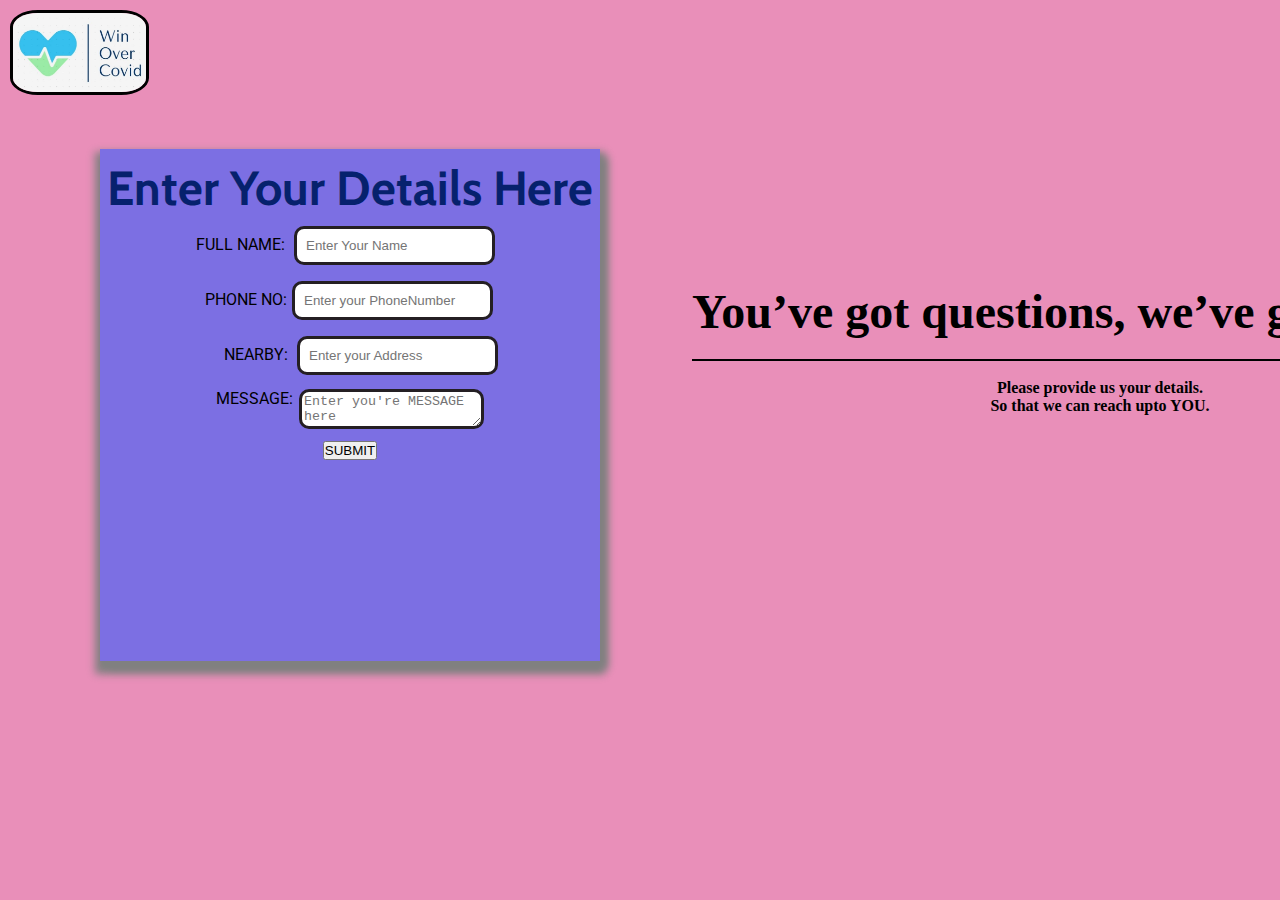
<file: beds.html>
<!DOCTYPE html>
<html lang="en">

<head>
    <meta charset="UTF-8">
    <meta http-equiv="X-UA-Compatible" content="IE=edge">
    <meta name="viewport" content="width=device-width, initial-scale=1.0">
    <link rel="preconnect" href="https://fonts.gstatic.com">
    <link href="https://fonts.googleapis.com/css2?family=Poppins&family=Roboto&display=swap" rel="stylesheet">
    <link rel="stylesheet" href="beds.css">
    <link href="https://cdn.jsdelivr.net/npm/bootstrap@5.0.0-beta3/dist/css/bootstrap.min.css" rel="stylesheet"
        integrity="sha384-eOJMYsd53ii+scO/bJGFsiCZc+5NDVN2yr8+0RDqr0Ql0h+rP48ckxlpbzKgwra6" crossorigin="anonymous">
    <link rel="preconnect" href="https://fonts.gstatic.com">
    <link href="https://fonts.googleapis.com/css2?family=Cabin:wght@700&display=swap" rel="stylesheet">

    <title>Food | Service | Info</title>
</head>

<body id="baap">
    <div id="logo">
        <a href="index.html"><img src="vrshney.jpeg" alt=""></a>
    </div>

    <section id="main_contact">
        <div class="left_part">
            <h1 class="form">Enter Your Details Here</h1>
            <form action="" class="form">
                <div>
                    <p>FULL NAME: <input placeholder="Enter Your Name" type="text"></p>
                </div>
                <!-- <br>   -->
                <div id="phone">
                    <p>
                        PHONE NO:<input placeholder="Enter your PhoneNumber" type="tel">
                    </p>
                </div>

                <div id="email">
                    <p>
                        NEARBY: <input type="address" placeholder="Enter your Address">
                    </p>
                </div>
             
                <div id="message">
                    <p>
                        MESSAGE:
                    </p>
                    <p>
                        &ThickSpace;<textarea placeholder="Enter you're MESSAGE here"></textarea>
                    </p>
                </div>
                <a href="beds.html"><button type="button" class="button btn btn-primary" onclick="alert(`You're FORM has been SUBMITTED.`)">SUBMIT</button></a>
            </form>
        </div>
        <div class="right_part">
            <h1 >You’ve got questions, we’ve got answers</h1>
        
            <!-- <p>While we’re good with smoke signals, there are simpler ways for us to get in touch.</p> -->
           <br> <h4>Please provide us your details.</h4>
             <h4>So that we can reach upto YOU.</h4>
        </div>
    </section>

    <script src="main.js"></script>
</body>

</html>
</file>
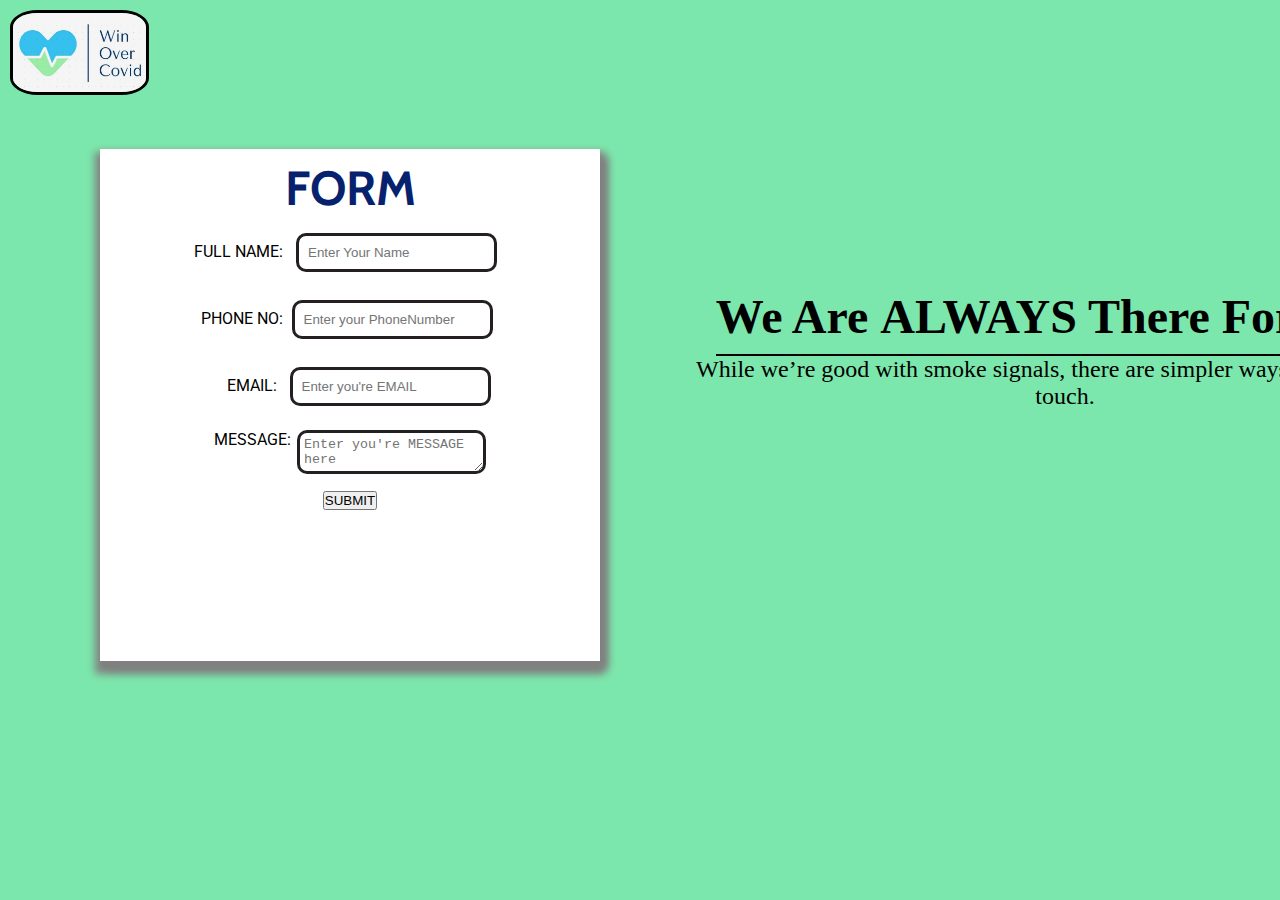
<file: ContactUs.html>
<!DOCTYPE html>
<html lang="en">

<head>
    <meta charset="UTF-8">
    <meta http-equiv="X-UA-Compatible" content="IE=edge">
    <meta name="viewport" content="width=device-width, initial-scale=1.0">
    <link rel="preconnect" href="https://fonts.gstatic.com">
    <link href="https://fonts.googleapis.com/css2?family=Poppins&family=Roboto&display=swap" rel="stylesheet">
    <link rel="stylesheet" href="ContactUs.css">
    <link href="https://cdn.jsdelivr.net/npm/bootstrap@5.0.0-beta3/dist/css/bootstrap.min.css" rel="stylesheet"
        integrity="sha384-eOJMYsd53ii+scO/bJGFsiCZc+5NDVN2yr8+0RDqr0Ql0h+rP48ckxlpbzKgwra6" crossorigin="anonymous">
    <link rel="preconnect" href="https://fonts.gstatic.com">
    <link href="https://fonts.googleapis.com/css2?family=Cabin:wght@700&display=swap" rel="stylesheet">

    <title>Contact-Us</title>
</head>

<body id="baap">
    <div id="logo">
        <a href="index.html"><img src="vrshney.jpeg" alt=""></a>
    </div>

    <section id="main_contact">
        <div class="left_part">
            <h1 class="form">FORM</h1>
            <form action="" class="form">
                <div>
                    <p>FULL NAME: <input placeholder="Enter Your Name" type="text"></p>
                </div>
                <!-- <br>   -->
                <div id="phone">
                    <p>
                        PHONE NO:<input placeholder="Enter your PhoneNumber" type="tel">
                    </p>
                </div>

                <div id="email">
                    <p>
                        EMAIL: <input type="email" placeholder="Enter you're EMAIL">
                    </p>
                </div>
                <div id="message">
                    <p>
                        MESSAGE:
                    </p>
                    <p>
                        &ThickSpace;<textarea placeholder="Enter you're MESSAGE here"></textarea>
                    </p>
                </div>
                <a href="ContactUs.html"><button type="button" class="button btn btn-primary" onclick="alert(`You're FORM has been SUBMITTED.`)">SUBMIT</button></a>
            </form>
        </div>
        <div class="right_part">
            <h1>We Are <b>ALWAYS</b> There For <b>YOU</b></h1>
            <p>While we’re good with smoke signals, there are simpler ways for us to get in touch.</p>
        </div>
    </section>

    <script src="main.js"></script>
</body>

</html>
</file>
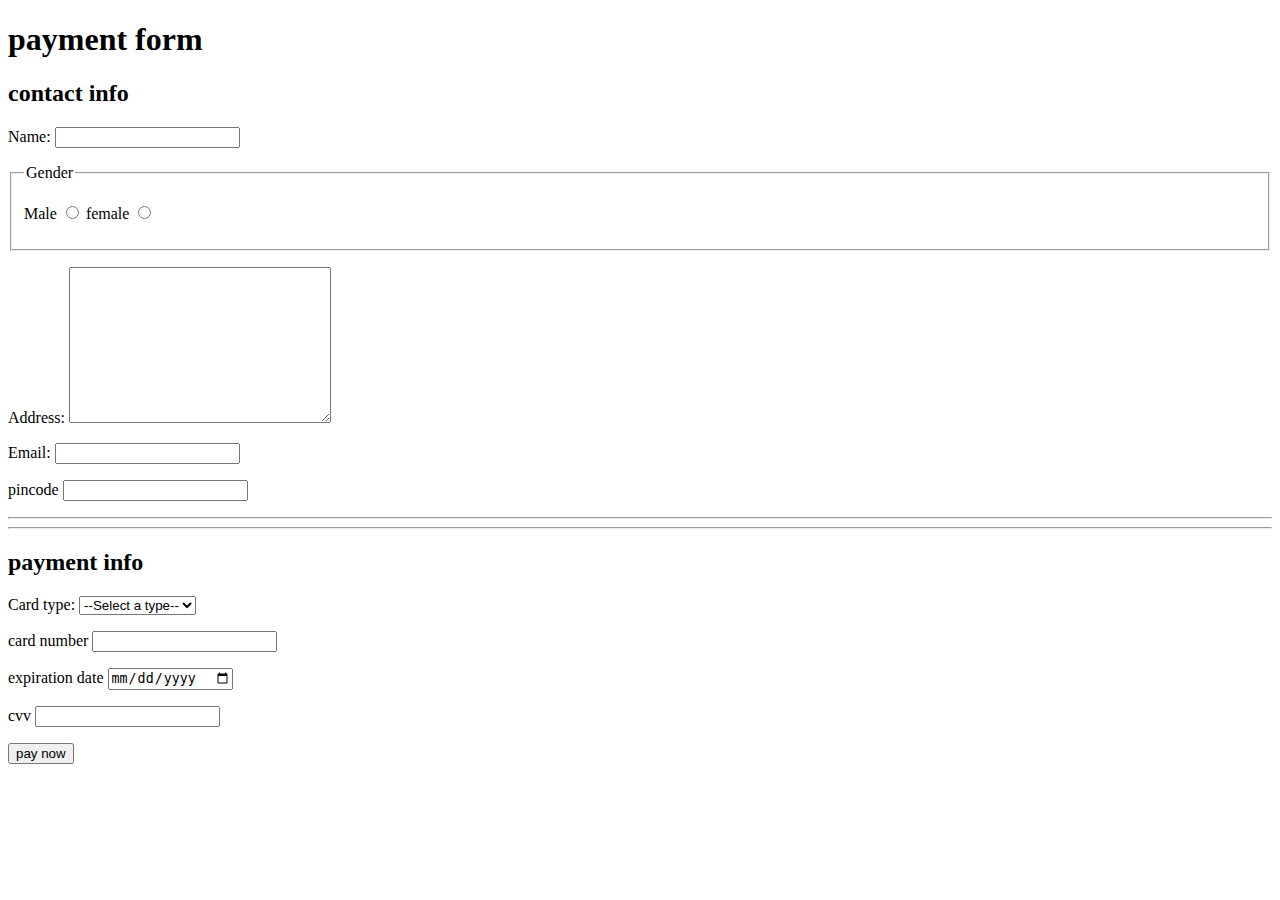
<file: form.html>
<!DOCTYPE html>
<html lang="en">
<head>
    <meta charset="UTF-8">
    <meta http-equiv="X-UA-Compatible" content="IE=edge">
    <meta name="viewport" content="width=device-width, initial-scale=1.0">
    <title>form</title>
</head>
<body>
    <form action="">
        <h1>payment form</h1>
        <h2>contact info</h2>
        <p>Name: <input type="text" name="name" required></p>
        <fieldset>
            <legend>Gender</legend>
        <p>
            Male <input type="radio" name="gender" id="">
            female <input type="radio" name="gender" id="">
        </p>
    </fieldset>
    <p>Address: <textarea name="address" id="" cols="30" rows="10"></textarea></p>
    <p>Email: <input type="email" name="email" id=""></p>
    <p>pincode <input type="number" name="number" id=""></p>
    <hr><hr>
    <h2>payment info</h2>
    <p>Card type:
        <select name="cardtype" id="">
        <option value="">--Select a type--</option>
        <option value="visa">visa</option>
        <option value="rupay">rupay</option>
    </select>
    </p>
    <p>card number
        <input type="number" name="cardnum" id="">
    </p>
    <p>expiration date
        <input type="date" name="expate" id="">
    </p>
    <p>cvv
        <input type="password" name="cvv">
    </p>
    <input type="submit" value="pay now">
    </form>
</body>
</html>
</file>
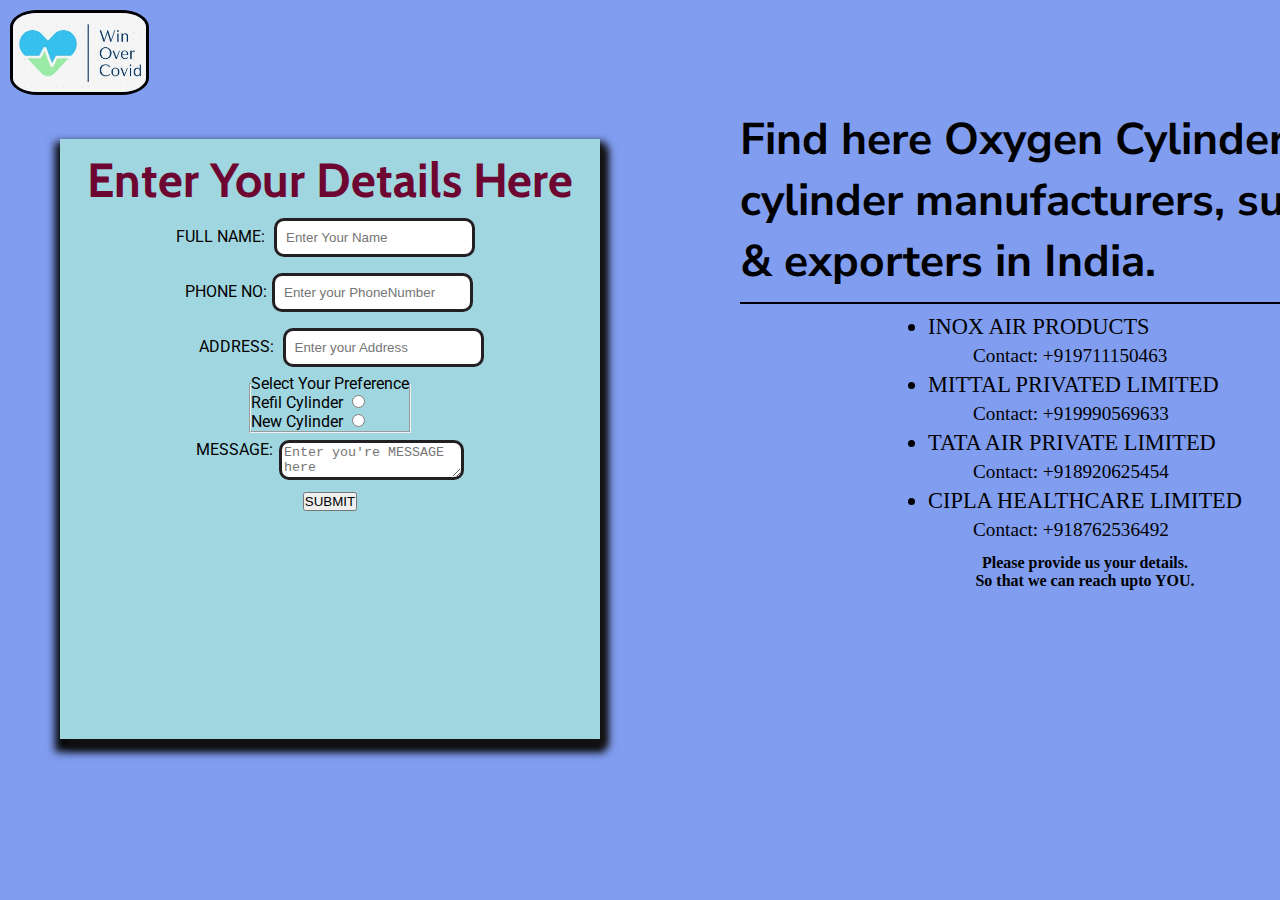
<file: Oxygen.html>
<!DOCTYPE html>
<html lang="en">

<head>
    <meta charset="UTF-8">
    <meta http-equiv="X-UA-Compatible" content="IE=edge">
    <meta name="viewport" content="width=device-width, initial-scale=1.0">
    <link rel="preconnect" href="https://fonts.gstatic.com">
    <link href="https://fonts.googleapis.com/css2?family=Poppins&family=Roboto&display=swap" rel="stylesheet">
    <link rel="stylesheet" href="oxygen.css">
    <link href="https://cdn.jsdelivr.net/npm/bootstrap@5.0.0-beta3/dist/css/bootstrap.min.css" rel="stylesheet"
        integrity="sha384-eOJMYsd53ii+scO/bJGFsiCZc+5NDVN2yr8+0RDqr0Ql0h+rP48ckxlpbzKgwra6" crossorigin="anonymous">
    <link rel="preconnect" href="https://fonts.gstatic.com">
    <link href="https://fonts.googleapis.com/css2?family=Cabin:wght@700&display=swap" rel="stylesheet">
    <link rel="preconnect" href="https://fonts.gstatic.com">
    <link href="https://fonts.googleapis.com/css2?family=Nunito+Sans&display=swap" rel="stylesheet">


    <title>OXYGEN</title>
</head>

<body id="baap">
    <div id="logo">
        <a href="index.html"><img src="vrshney.jpeg" alt=""></a>
    </div>

    <section id="main_contact">
        <div class="left_part">
            <h1 class="form">Enter Your Details Here</h1>
            <form action="" class="form">
                <div>
                    <p>FULL NAME: <input placeholder="Enter Your Name" type="text"></p>
                </div>

                <div id="phone">
                    <p>
                        PHONE NO:<input placeholder="Enter your PhoneNumber" type="tel">
                    </p>
                </div>

                <div id="email">
                    <p>
                        ADDRESS: <input type="address" placeholder="Enter your Address">
                    </p>
                </div>
                <form action="">

                    <fieldset>
                        <legend>Select Your Preference</legend>
                        <p>
                            Refil Cylinder <input type="radio" name="gender" id=""><br>
                            New Cylinder <input type="radio" name="gender" id="">
                        </p>
                    </fieldset>
                    <div id="message">
                        <p>
                            MESSAGE:
                        </p>
                        <p>
                            &ThickSpace;<textarea placeholder="Enter you're MESSAGE here"></textarea>
                        </p>
                    </div>
                    <a href="Oxygen.html"><button type="button" class="button btn btn-primary"
                            onclick="alert(`You're FORM has been SUBMITTED.`)">SUBMIT</button></a>
                </form>
        </div>
        <div class="right_part">
            <h1>Find here Oxygen Cylinder, O2 cylinder manufacturers, suppliers & exporters in India.</h1>
            <ul>
                <li>INOX AIR PRODUCTS</li>
                <li> Contact: +919711150463</li>
                <li>MITTAL PRIVATED LIMITED</li>
                <li>Contact: +919990569633</li>
                <li>TATA AIR PRIVATE LIMITED</li>
                <li>Contact: +918920625454</li>
                <li>CIPLA HEALTHCARE LIMITED</li>
                <li>Contact: +918762536492</li>
            </ul>
            <br>
            <h4>Please provide us your details.</h4>
             <h4>So that we can reach upto YOU.</h4>
        </div>
    </section>

    <script src="main.js"></script>
</body>

</html>
</file>
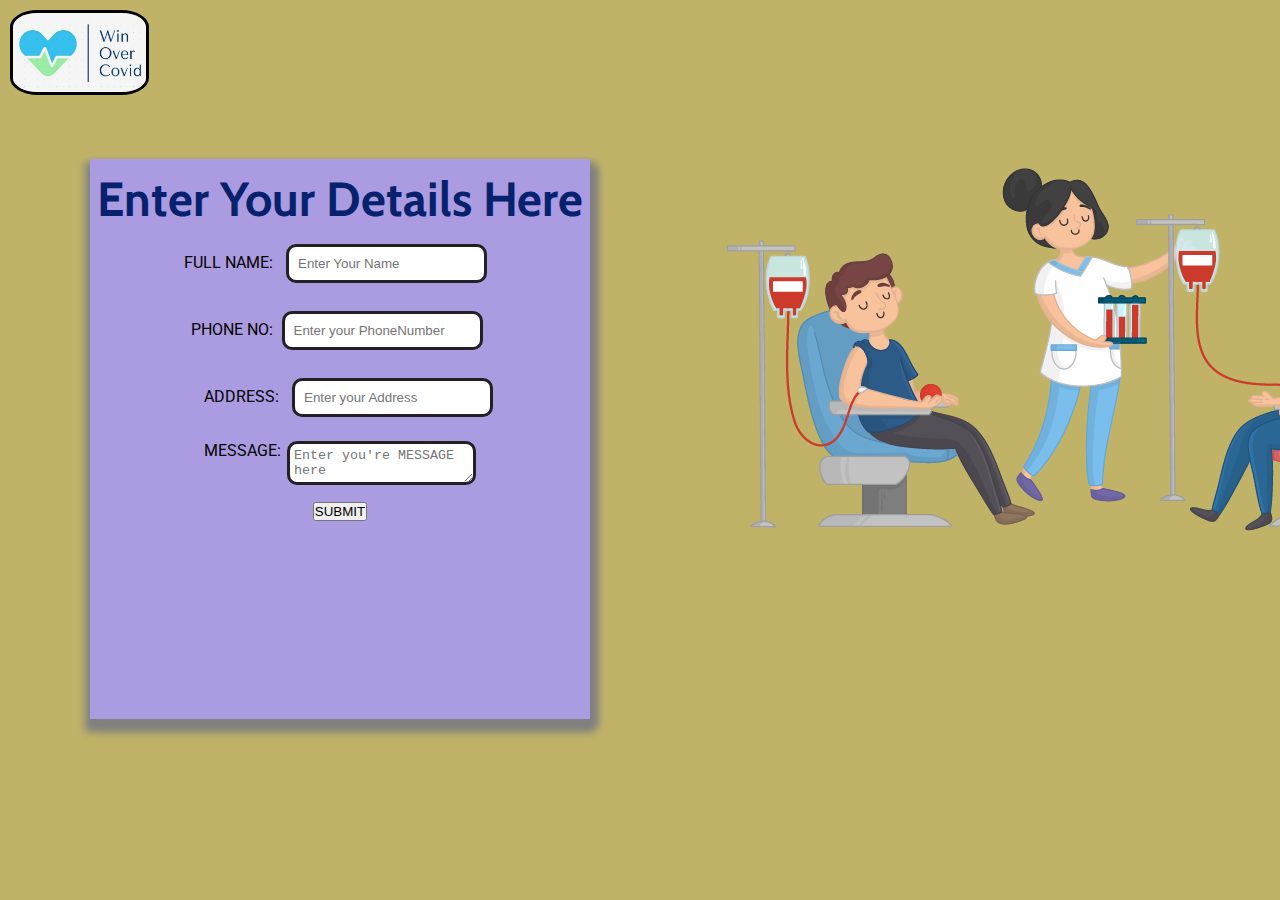
<file: plasma.html>
<!DOCTYPE html>
<html lang="en">

<head>
    <meta charset="UTF-8">
    <meta http-equiv="X-UA-Compatible" content="IE=edge">
    <meta name="viewport" content="width=device-width, initial-scale=1.0">
    <link rel="preconnect" href="https://fonts.gstatic.com">
    <link href="https://fonts.googleapis.com/css2?family=Poppins&family=Roboto&display=swap" rel="stylesheet">
    <link rel="stylesheet" href="plasma.css">
    <link href="https://cdn.jsdelivr.net/npm/bootstrap@5.0.0-beta3/dist/css/bootstrap.min.css" rel="stylesheet"
        integrity="sha384-eOJMYsd53ii+scO/bJGFsiCZc+5NDVN2yr8+0RDqr0Ql0h+rP48ckxlpbzKgwra6" crossorigin="anonymous">
    <link rel="preconnect" href="https://fonts.gstatic.com">
    <link href="https://fonts.googleapis.com/css2?family=Cabin:wght@700&display=swap" rel="stylesheet">

    <title>Food | Service | Info</title>
</head>

<body id="baap">
    <div id="logo">
        <a href="index.html"><img src="vrshney.jpeg" alt=""></a>
    </div>

    <section id="main_contact">
        <div class="left_part">
            <h1 class="form">Enter Your Details Here</h1>
            <form action="" class="form">
                <div>
                    <p>FULL NAME: <input placeholder="Enter Your Name" type="text"></p>
                </div>
                <!-- <br>   -->
                <div id="phone">
                    <p>
                        PHONE NO:<input placeholder="Enter your PhoneNumber" type="tel">
                    </p>
                </div>

                <div id="email">
                    <p>
                        ADDRESS: <input type="address" placeholder="Enter your Address">
                    </p>
                </div>
                <div id="message">
                    <p>
                        MESSAGE:
                    </p>
                    <p>
                        &ThickSpace;<textarea placeholder="Enter you're MESSAGE here"></textarea>
                    </p>
                </div>
                <a href="plasma.html"><button type="button" class="button btn btn-primary" onclick="alert(`You're FORM has been SUBMITTED.`)">SUBMIT</button></a>
            </form>
        </div>
        <div class="right_part">
            <!-- <h1>We Are <b>ALWAYS</b> There For <b>YOU</b></h1>
            <p>While we’re good with smoke signals, there are simpler ways for us to get in touch.</p> -->
            <img src="plasma.jpg" alt="">
        </div>
    </section>

    <script src="main.js"></script>
</body>

</html>
</file>
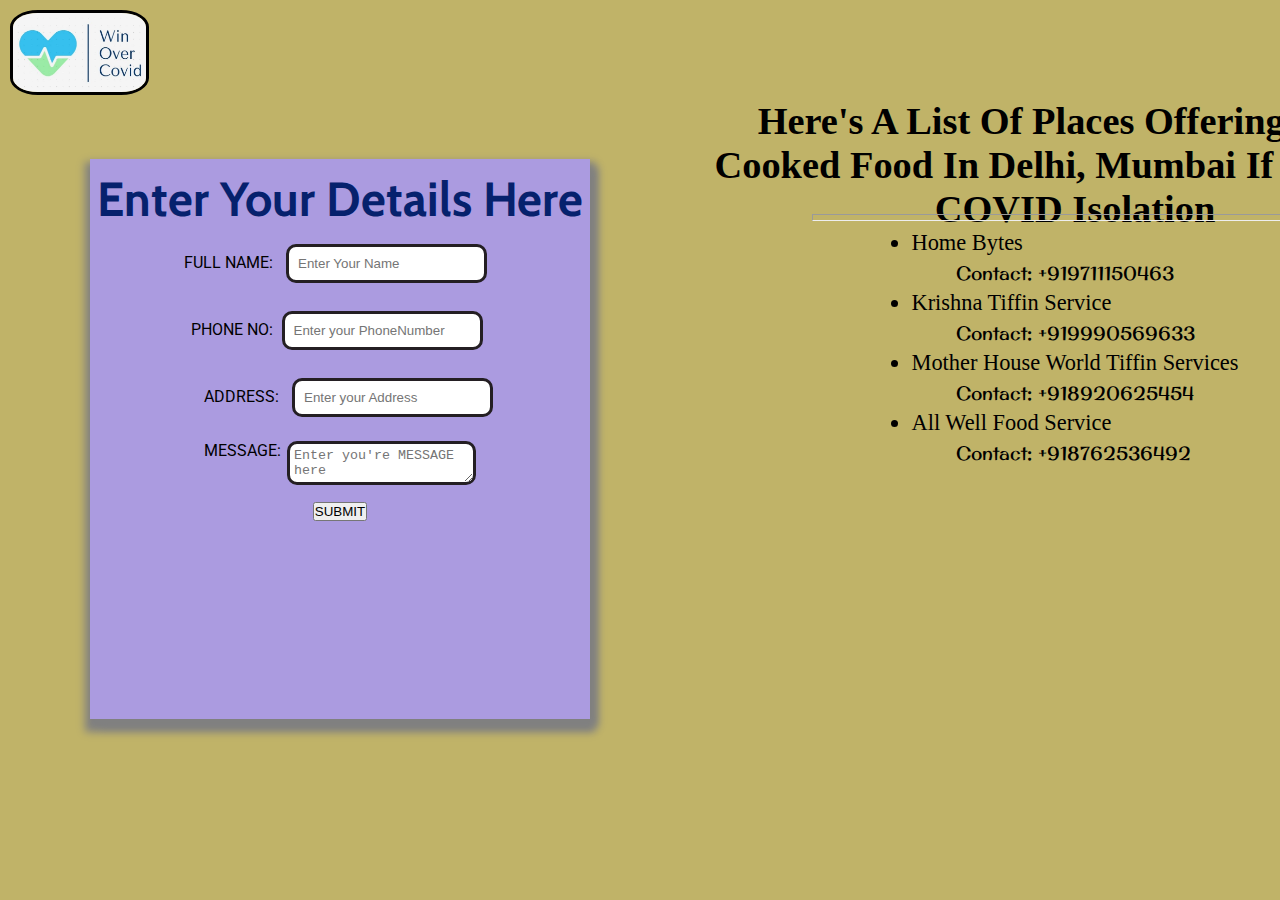
<file: Service.html>
<!DOCTYPE html>
<html lang="en">

<head>
    <meta charset="UTF-8">
    <meta http-equiv="X-UA-Compatible" content="IE=edge">
    <meta name="viewport" content="width=device-width, initial-scale=1.0">
    <link rel="preconnect" href="https://fonts.gstatic.com">
    <link href="https://fonts.googleapis.com/css2?family=Poppins&family=Roboto&display=swap" rel="stylesheet">
    <link rel="stylesheet" href="Service.css">
    <link href="https://cdn.jsdelivr.net/npm/bootstrap@5.0.0-beta3/dist/css/bootstrap.min.css" rel="stylesheet"
        integrity="sha384-eOJMYsd53ii+scO/bJGFsiCZc+5NDVN2yr8+0RDqr0Ql0h+rP48ckxlpbzKgwra6" crossorigin="anonymous">
    <link rel="preconnect" href="https://fonts.gstatic.com">
    <link href="https://fonts.googleapis.com/css2?family=Cabin:wght@700&display=swap" rel="stylesheet">
    <link rel="preconnect" href="https://fonts.gstatic.com">
    <link href="https://fonts.googleapis.com/css2?family=Nunito+Sans&family=Original+Surfer&display=swap"
        rel="stylesheet">
    <link rel="preconnect" href="https://fonts.gstatic.com">
    <link rel="preconnect" href="https://fonts.gstatic.com">
    <link
        href="https://fonts.googleapis.com/css2?family=Noto+Sans+TC:wght@100;500&family=Nunito+Sans&family=Original+Surfer&display=swap"
        rel="stylesheet">
    <link rel="preconnect" href="https://fonts.gstatic.com">
    <link
        href="https://fonts.googleapis.com/css2?family=Noto+Sans+TC:wght@100;500&family=Nunito+Sans&family=Original+Surfer&display=swap"
        rel="stylesheet">


    <title>Food | Service | Info</title>
</head>

<body id="baap">
    <div id="logo">
        <a href="index.html"><img src="vrshney.jpeg" alt=""></a>
    </div>

    <section id="main_contact">
        <div class="left_part">
            <h1 class="form">Enter Your Details Here</h1>
            <form action="" class="form">
                <div>
                    <p>FULL NAME: <input placeholder="Enter Your Name" type="text"></p>
                </div>
                <!-- <br>   -->
                <div id="phone">
                    <p>
                        PHONE NO:<input placeholder="Enter your PhoneNumber" type="tel">
                    </p>
                </div>

                <div id="email">
                    <p>
                        ADDRESS: <input type="address" placeholder="Enter your Address">
                    </p>
                </div>
                <div id="message">
                    <p>
                        MESSAGE:
                    </p>
                    <p>
                        &ThickSpace;<textarea placeholder="Enter you're MESSAGE here"></textarea>
                    </p>
                </div>
                <a href="Service.html"><button type="button" class="button btn btn-primary"
                        onclick="alert(`You're FORM has been SUBMITTED.`)">SUBMIT</button></a>
            </form>
        </div>
        <div class="right_part">
            <!-- <h1>We Are <b>ALWAYS</b> There For <b>YOU</b></h1> -->
            <h1>Here's A List Of Places Offering Home Cooked Food In Delhi, Mumbai If You're In COVID Isolation</h1>
            <hr style="width: 70%; height: 1%; position: relative; top: -27px; color: rgb(0, 0, 0);">
            <ul>
                <li>Home Bytes</li>
                <li> Contact: +919711150463</li>
                <li>Krishna Tiffin Service</li>
                <li>Contact: +919990569633</li>
                <li>Mother House World Tiffin Services</li>
                <li>Contact: +918920625454</li>
                <li>All Well Food Service</li>
                <li>Contact: +918762536492</li>
            </ul>
        </div>
    </section>

    <script src="main.js"></script>
</body>

</html>
</file>
<file: beds.css>
* {
    margin: 0;
    padding: 0;
  }
  
  #baap {
    position: absolute;
    background-color: #e98fb9;
    /* background-color: black; */
  }
  #main_contact {
    display: flex;
  }
  .left_part {
    position: relative;
  
    color: black;
    background-color: rgba(122, 111, 228, 0.986);
    height: 512px;
    width: 500px;
    top: 50px;
    left: 100px;
  
    /* font-family: "Poppins", sans-serif; */
    font-family: "Roboto", sans-serif;
    /* border: 1px solid black; */
    box-shadow: 8px 8px 8px 0px grey, 0px 8px 8px 5px grey;
    /* box-shadow: 0 4px 8px 0 rgba(0, 0, 0, 0.356), 0 6px 20px 0 rgba(0, 0, 0, 0.19); */
  }
  .right_part {
    display: flex;
    flex-direction: column;
    justify-content: center;
    align-items: center;
    position: relative;
    color: black;
    height: 500px;
    width: 900px;
    /* top: 0px; */
    left: 150px;
  }
  .right_part p{
    font-size: 1.5rem;
    text-align: center;
    
  }
  
  .form div {
    padding: 2px;
    float: initial;
    margin: 5px;
  }
  .form input {
    padding: 9px;
    margin-left: 5px;
    margin-right: 9px;
    margin-top: 2px;
    /* margin-bottom: 1px; */
    border-radius: 10px;
    border: 3px solid rgb(36, 31, 35);
  }
  .form textarea {
    padding: 2px;
    /* display: flex; */
    border-radius: 10px;
    border: 3px solid rgb(36, 31, 35);
  }
  #message {
    display: flex;
  }
  /* .button{
      padding-bottom: 10px;
  } */
  .form {
    display: flex;
    flex-direction: column;
    /* justify-content: center; */
    align-items: center;
    position: relative;
    top: 2%;
  }
  
  #email {
    margin-left: 36px;
  }
  #phone {
    margin-left: 12px;
  }
  .left_part h1 {
    color: rgb(6, 33, 109);
    font-size: 3rem;
    font-family: "Cabin", sans-serif;
  }
  
  .right_part h1 {
    font-size: 3rem;
    padding-bottom: 20px;
    border-bottom: 2px solid black;
  }
  #logo img {
    height: 79px;
    width: 133px;
    margin-bottom: 0px;
    margin-top: 10px;
    margin-left: 10px;
    border: 3px solid black;
    border-radius: 20%;
  }
  .feildset{
      padding:1px;
      padding-left: 4px;
      text-align: left;
      left:100px;
      top:100px;
</file>
<file: ContactUs.css>
* {
  margin: 0;
  padding: 0;
}

#baap {
  position: absolute;
  background-color: #7ce7ac;
  /* background-color: black; */
}
#main_contact {
  display: flex;
}
.left_part {
  position: relative;

  color: black;
  background-color: white;
  height: 512px;
  width: 500px;
  top: 50px;
  left: 100px;

  /* font-family: "Poppins", sans-serif; */
  font-family: "Roboto", sans-serif;
  /* border: 1px solid black; */
  box-shadow: 8px 8px 8px 0px grey, 0px 8px 8px 5px grey;
  /* box-shadow: 0 4px 8px 0 rgba(0, 0, 0, 0.356), 0 6px 20px 0 rgba(0, 0, 0, 0.19); */
}
.right_part {
  display: flex;
  flex-direction: column;
  justify-content: center;
  align-items: center;
  position: relative;
  color: black;
  height: 500px;
  width: 750px;
  /* top: 0px; */
  left: 190px;
}
.right_part p{
  font-size: 1.5rem;
  text-align: center;
  
}

.form div {
  padding: 2px;
  float: initial;
  margin: 10px;
}
.form input {
  padding: 9px;
  margin-left: 9px;
  margin-right: 9px;
  margin-top: 4px;
  /* margin-bottom: 1px; */
  border-radius: 10px;
  border: 3px solid rgb(36, 31, 35);
}
.form textarea {
  padding: 4px;
  /* display: flex; */
  border-radius: 10px;
  border: 3px solid rgb(36, 31, 35);
}
#message {
  display: flex;
}
/* .button{
    padding-bottom: 10px;
} */
.form {
  display: flex;
  flex-direction: column;
  /* justify-content: center; */
  align-items: center;
  position: relative;
  top: 2%;
}

#email {
  margin-left: 36px;
}
#phone {
  margin-left: 12px;
}
.left_part h1 {
  color: rgb(6, 33, 109);
  font-size: 3rem;
  font-family: "Cabin", sans-serif;
}

.right_part h1 {
  font-size: 3rem;
  padding-bottom: 10px;
  border-bottom: 2px solid black;
}
#logo img {
  height: 79px;
  width: 133px;
  margin-bottom: 0px;
  margin-top: 10px;
  margin-left: 10px;
  border: 3px solid black;
  border-radius: 20%;
}
</file>
<file: oxygen.css>
* {
    margin: 0;
    padding: 0;
  }
  
  #baap {
    position: absolute;
    background-color: #809df0;
    /* background-color: black; */
  }
  #main_contact {
    display: flex;
  }
  .left_part {
    position: relative;
    color: black;
    background-color: rgba(161, 214, 223, 0.986);
    height: 600px;
    width: 540px;
    top: 40px;
    left: 60px;
    font-family: "Roboto", sans-serif;
    /* border: 1px solid black; */
    box-shadow: 8px 8px 8px 0px rgb(19, 18, 18), 0px 8px 8px 5px rgb(8, 8, 8);
    /* box-shadow: 0 4px 8px 0 rgba(0, 0, 0, 0.356), 0 6px 20px 0 rgba(0, 0, 0, 0.19); */
    margin-bottom:100px ;
  }
  .right_part {
    display: flex;
    flex-direction: column;
    justify-content: center;
    align-items: center;
    position: relative;
    color: black;
    height: 500px;
    width: 690px;
    /* top: 0px; */
    left: 200px;
  }
  .right_part p{
    font-size: 1.5rem;
    text-align: center;
    
  }
  
  .form div {
    padding: 2px;
    float: initial;
    margin: 5px;
  }
  .form input {
    padding: 9px;
    margin-left: 5px;
    margin-right: 9px;
    margin-top: 2px;
    /* margin-bottom: 1px; */
    border-radius: 10px;
    border: 3px solid rgb(36, 31, 35);
  }
  .form textarea {
    padding: 2px;
    /* display: flex; */
    border-radius: 10px;
    border: 3px solid rgb(36, 31, 35);
  }
  #message {
    display: flex;
  }
  /* .button{
      padding-bottom: 10px;
  } */
  .form {
    display: flex;
    flex-direction: column;
    /* justify-content: center; */
    align-items: center;
    position: relative;
    top: 2%;
  }
  
  #email {
    margin-left: 36px;
  }
  #phone {
    margin-left: 12px;
  }
  .left_part h1 {
    color: rgb(109, 6, 49);
    font-size: 3rem;
    font-family: "Cabin", sans-serif;
  }
  
  .right_part h1 {
    font-size: 2.78rem;
    font-family: 'Nunito Sans', sans-serif;
    padding-bottom: 10px;
    border-bottom: 2px solid black;
  }
  #logo img {
    height: 79px;
    width: 133px;
    margin-bottom: 0px;
    margin-top: 10px;
    margin-left: 10px;
    border: 3px solid black;
    border-radius: 20%;
  }
  .feildset{
      padding:1px;
      padding-left: 4px;
      text-align: left;
      left:100px;
      top:100px;
  }
  .right_part ul {
    position: relative;
    top: 10px;
    /* left: -50px; */
  }
  .right_part li:nth-child(odd) {
    /* background-color: red; */
    font-size: 1.4rem;
   
  }
  .right_part li:nth-child(even) {
    list-style: none;
    position: relative;
    left: 40px;
    padding: 5px;
    font-size: 1.2rem;
    font-family: 'Noto Sans TC', sans-serif;
  font-family: 'Nunito Sans', sans-serif;
  font-family: 'Original Surfer', cursive;
  }
</file>
<file: plasma.css>
* {
  margin: 0;
  padding: 0;
}

#baap {
  position: absolute;
  background-color: #c0b368;
  /* background-color: black; */
}
#main_contact {
  display: flex;
}
.left_part {
  position: relative;

  color: black;
  background-color: rgba(171, 154, 226, 0.986);
  height: 560px;
  width: 500px;
  top: 60px;
  left: 90px;
  margin-bottom: 90px;

  /* font-family: "Poppins", sans-serif; */
  font-family: "Roboto", sans-serif;
  /* border: 1px solid black; */
  box-shadow: 8px 8px 8px 0px grey, 0px 8px 8px 5px grey;
  /* box-shadow: 0 4px 8px 0 rgba(0, 0, 0, 0.356), 0 6px 20px 0 rgba(0, 0, 0, 0.19); */
}
.right_part {
  display: flex;
  flex-direction: column;
  justify-content: center;
  align-items: center;
  position: relative;
  color: black;
  height: 500px;
  width: 750px;
  /* top: 0px; */
  left: 200px;
}
.right_part p {
  font-size: 1.5rem;
  text-align: center;
}

.form div {
  padding: 2px;
  float: initial;
  margin: 10px;
}
.form input {
  padding: 9px;
  margin-left: 9px;
  margin-right: 9px;
  margin-top: 4px;
  /* margin-bottom: 1px; */
  border-radius: 10px;
  border: 3px solid rgb(36, 31, 35);
}
.form textarea {
  padding: 4px;
  /* display: flex; */
  border-radius: 10px;
  border: 3px solid rgb(36, 31, 35);
}
#message {
  display: flex;
}
/* .button{
      padding-bottom: 10px;
  } */
.form {
  display: flex;
  flex-direction: column;
  /* justify-content: center; */
  align-items: center;
  position: relative;
  top: 2%;
}

#email {
  margin-left: 36px;
}
#phone {
  margin-left: 12px;
}
.left_part h1 {
  color: rgb(6, 33, 109);
  font-size: 3rem;
  font-family: "Cabin", sans-serif;
}

.right_part h1 {
  font-size: 2.4rem;
  padding-bottom: 10px;
  /* border-bottom: 2px solid black; */
  text-align: center;
}
#logo img {
  height: 79px;
  width: 133px;
  margin-bottom: 0px;
  margin-top: 10px;
  margin-left: 10px;
  border: 3px solid black;
  border-radius: 20%;
}
.right_part ul {
  position: relative;
  top: -18px;
  /* left: -50px; */
}
.right_part li:nth-child(odd) {
  /* background-color: red; */
  font-size: 1.4rem;
 
}
.right_part li:nth-child(even) {
  list-style: none;
  position: relative;
  left: 40px;
  padding: 5px;
  font-size: 1.2rem;
  font-family: 'Noto Sans TC', sans-serif;
font-family: 'Nunito Sans', sans-serif;
font-family: 'Original Surfer', cursive;
}
</file>
<file: Service.css>
* {
  margin: 0;
  padding: 0;
}

#baap {
  position: absolute;
  background-color: #c0b368;
  /* background-color: black; */
}
#main_contact {
  display: flex;
}
.left_part {
  position: relative;

  color: black;
  background-color: rgba(171, 154, 226, 0.986);
  height: 560px;
  width: 500px;
  top: 60px;
  left: 90px;
  margin-bottom: 90px;

  /* font-family: "Poppins", sans-serif; */
  font-family: "Roboto", sans-serif;
  /* border: 1px solid black; */
  box-shadow: 8px 8px 8px 0px grey, 0px 8px 8px 5px grey;
  /* box-shadow: 0 4px 8px 0 rgba(0, 0, 0, 0.356), 0 6px 20px 0 rgba(0, 0, 0, 0.19); */
}
.right_part {
  display: flex;
  flex-direction: column;
  justify-content: right;
  align-items: center;
  position: relative;
  color: black;
  height: 500px;
  width: 750px;
  /* top: 0px; */
  left: 200px;
}
.right_part p {
  font-size: 1.5rem;
  text-align: center;
}

.form div {
  padding: 2px;
  float: initial;
  margin: 10px;
}
.form input {
  padding: 9px;
  margin-left: 9px;
  margin-right: 9px;
  margin-top: 4px;
  /* margin-bottom: 1px; */
  border-radius: 10px;
  border: 3px solid rgb(36, 31, 35);
}
.form textarea {
  padding: 4px;
  /* display: flex; */
  border-radius: 10px;
  border: 3px solid rgb(36, 31, 35);
}
#message {
  display: flex;
}
/* .button{
      padding-bottom: 10px;
  } */
.form {
  display: flex;
  flex-direction: column;
  /* justify-content: center; */
  align-items: center;
  position: relative;
  top: 2%;
}

#email {
  margin-left: 36px;
}
#phone {
  margin-left: 12px;
}
.left_part h1 {
  color: rgb(6, 33, 109);
  font-size: 3rem;
  font-family: "Cabin", sans-serif;
}

.right_part h1 {
  font-size: 2.4rem;
  padding-bottom: 10px;
  /* border-bottom: 2px solid black; */
  text-align: center;
}
#logo img {
  height: 79px;
  width: 133px;
  margin-bottom: 0px;
  margin-top: 10px;
  margin-left: 10px;
  border: 3px solid black;
  border-radius: 20%;
}
.right_part ul {
  position: relative;
  top: -18px;
  /* left: -50px; */
}
.right_part li:nth-child(odd) {
  /* background-color: red; */
  font-size: 1.4rem;
 
}
.right_part li:nth-child(even) {
  list-style: none;
  position: relative;
  left: 40px;
  padding: 5px;
  font-size: 1.2rem;
  font-family: 'Noto Sans TC', sans-serif;
font-family: 'Nunito Sans', sans-serif;
font-family: 'Original Surfer', cursive;
}
</file>
